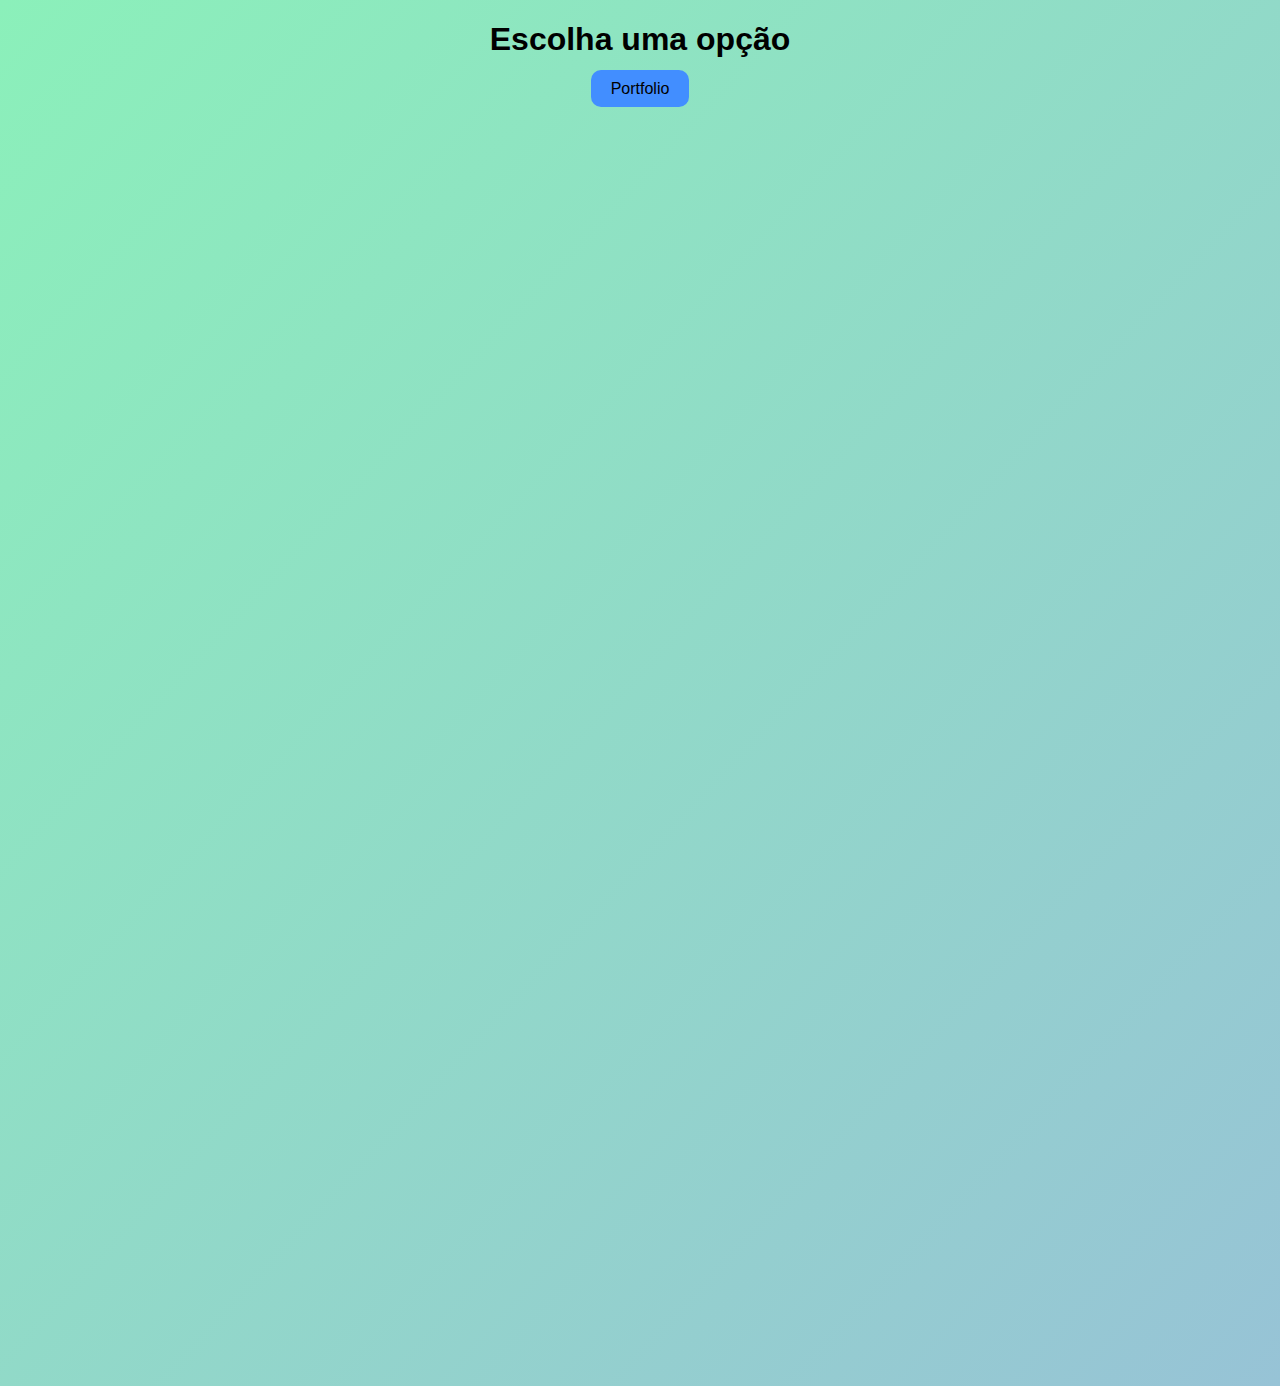
<file: index.html>
<!DOCTYPE html>
<html lang="pt-br">
<head>
    <meta charset="UTF-8">
    <meta name="viewport" content="width=device-width, initial-scale=1.0">
    <title>Início</title>
    <link rel="stylesheet" href="./styles/index.css">
</head>
<body class="body">
    <div class="container">
        <h1> Escolha uma opção</h1>
        <div>
            <a href="portfolio.html">Portfolio</a>
        </div>
    </div>
</body>
</html>
</file>
<file: styles/index.css>
body
{
    font-family: Arial, Helvetica, sans-serif;
}
/* Muda a estilização da tag "a" */
.container
{
    text-align: center;
}

.container a
{
    background-color: rgb(66, 142, 255);
    color: black;
    text-decoration: none;
    padding: 10px 20px;
    border-radius: 10px; 
}
/* hover é passar o mouse por cima */
.container a:hover
{
    background-color: rgb(58, 125, 226);
}

html
{
    background-image: linear-gradient(to bottom right, #8BF0BA, #97C3D6 );
    background-size: cover;
    background-repeat:no-repeat;
    padding-bottom: 100%;
    overflow: hidden;
}
</file>
